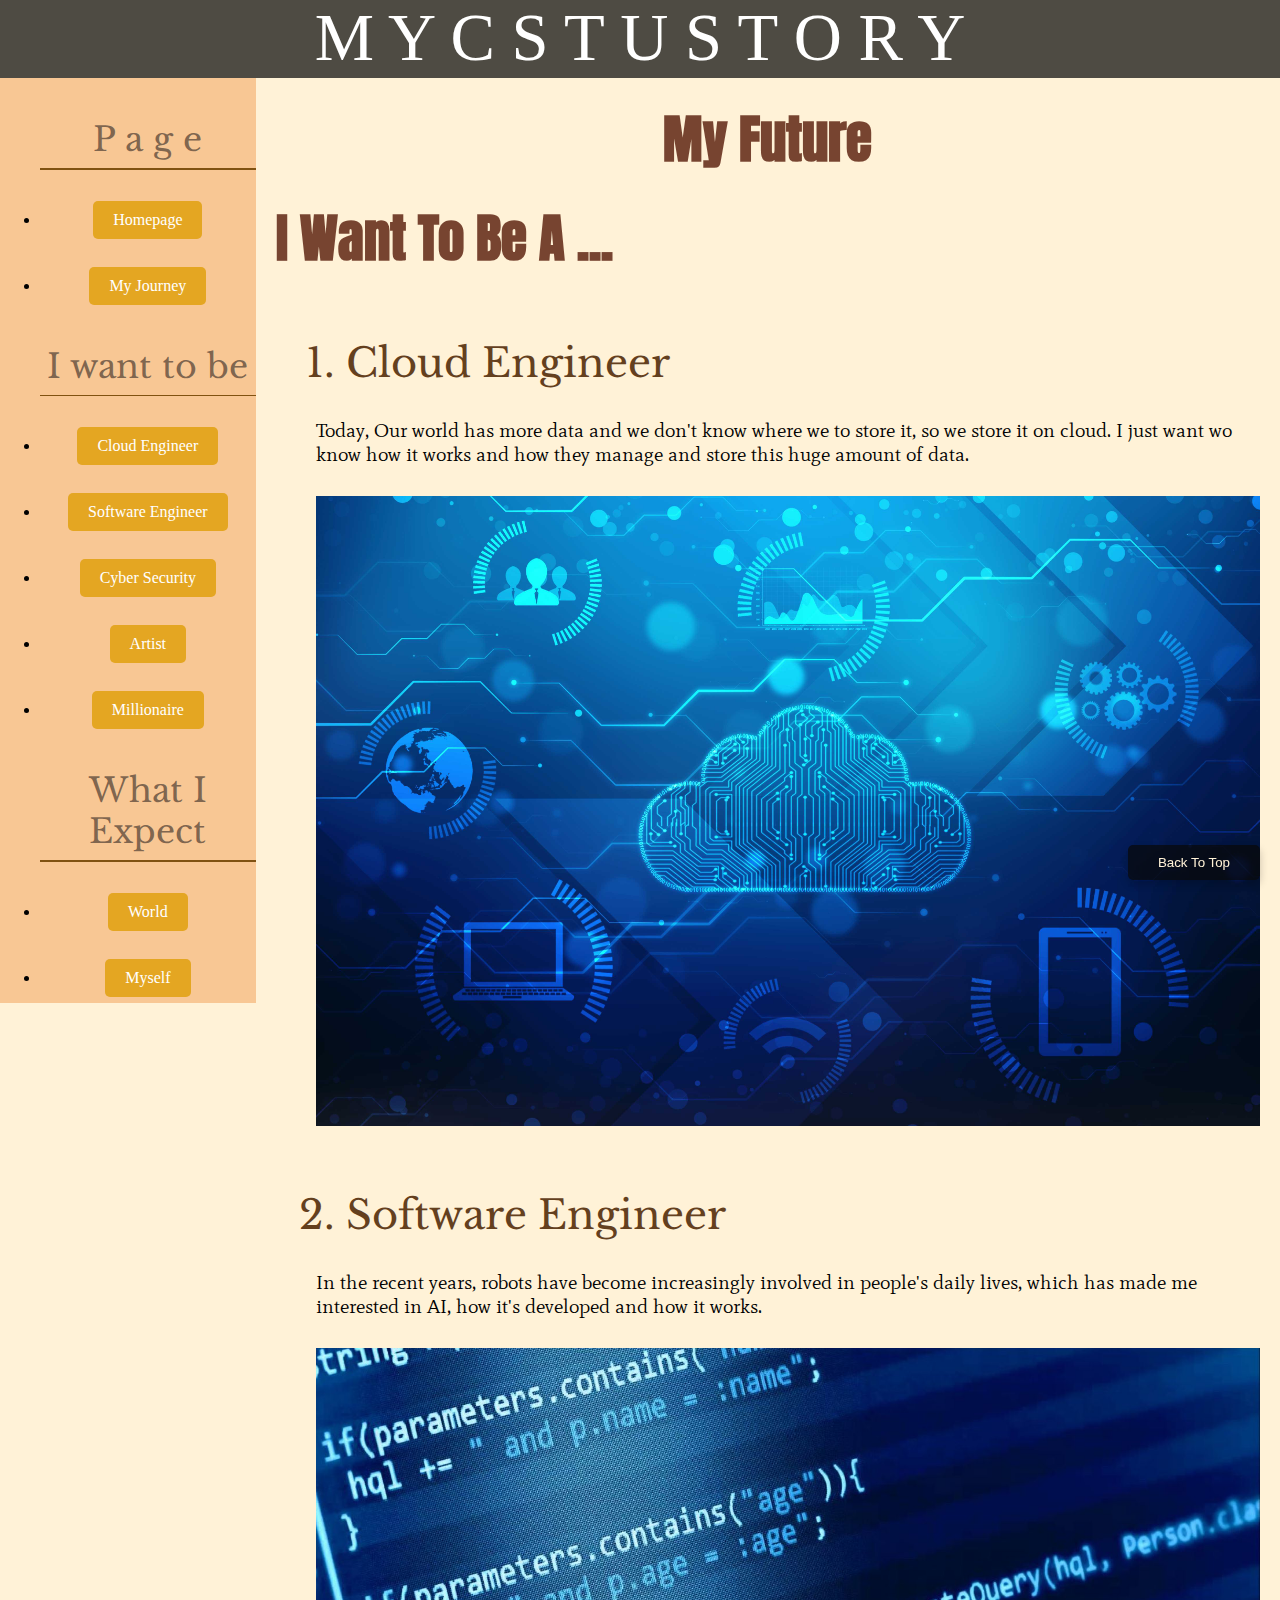
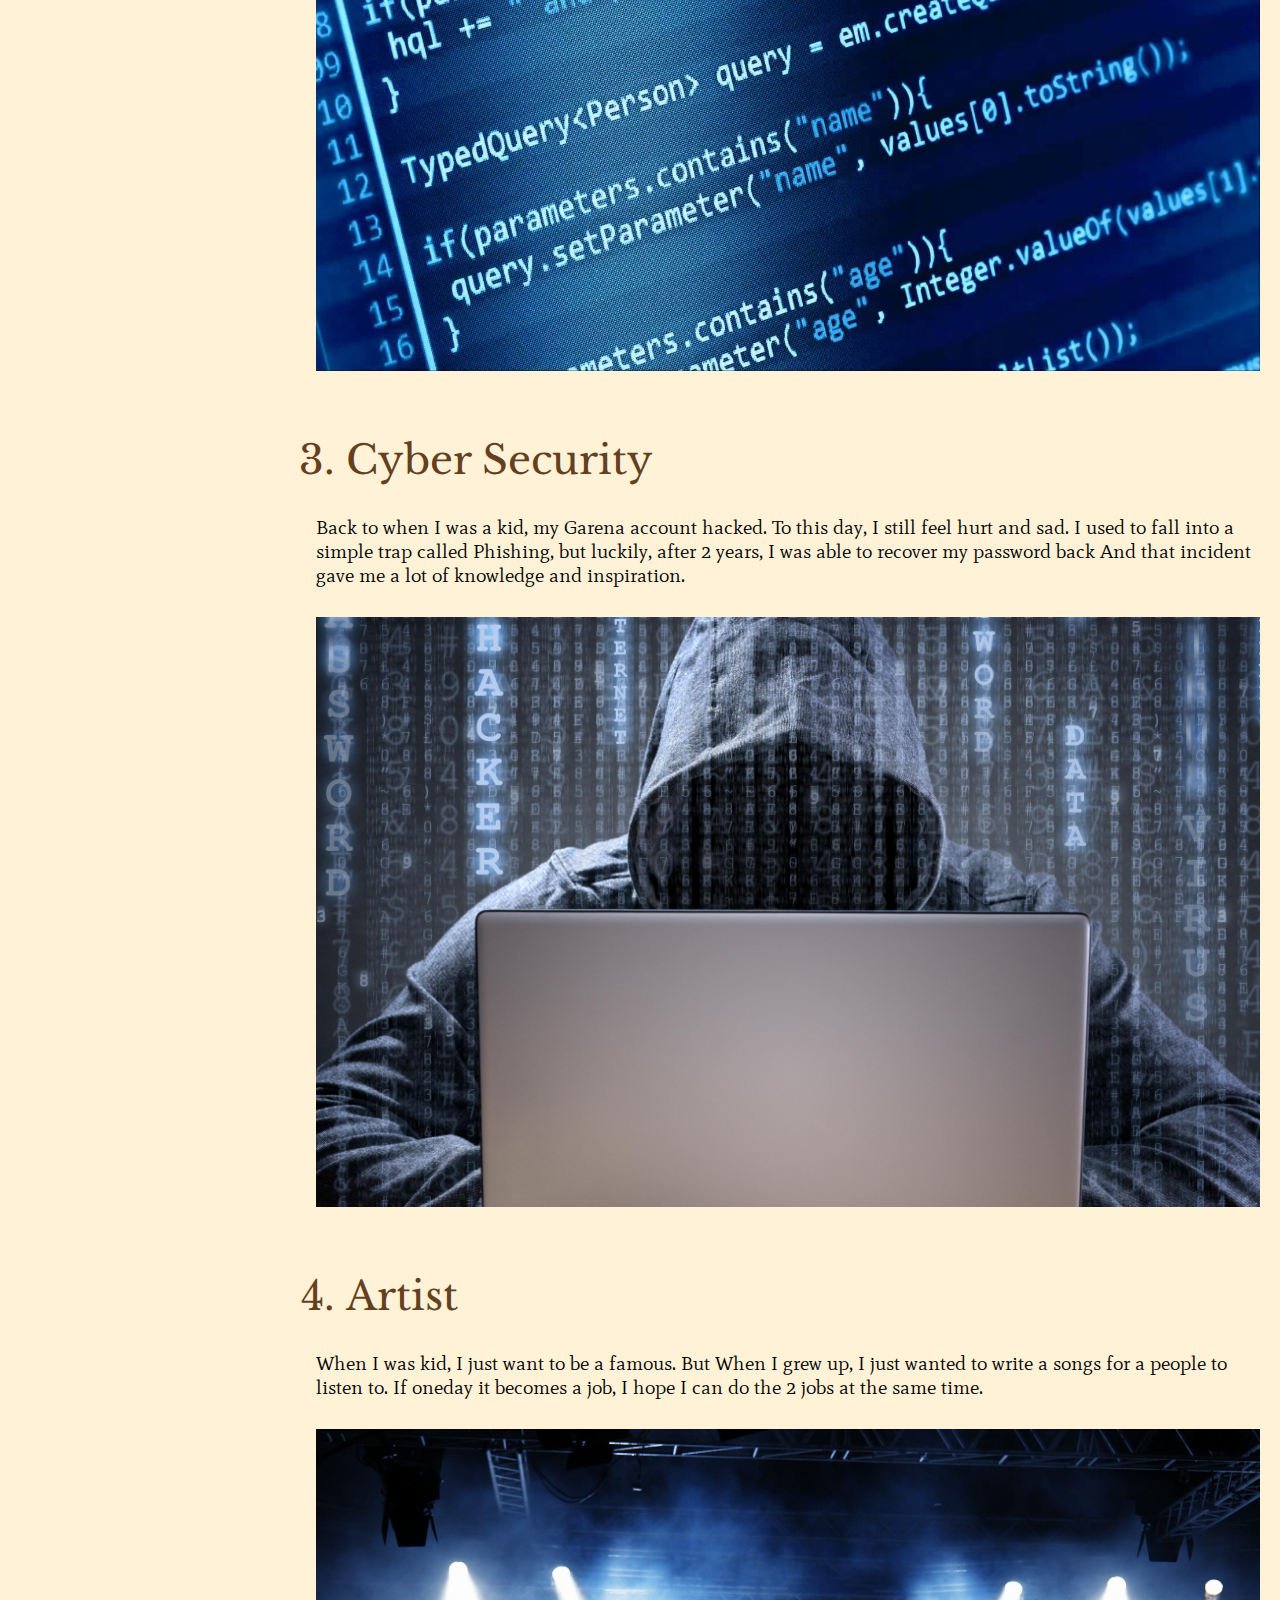
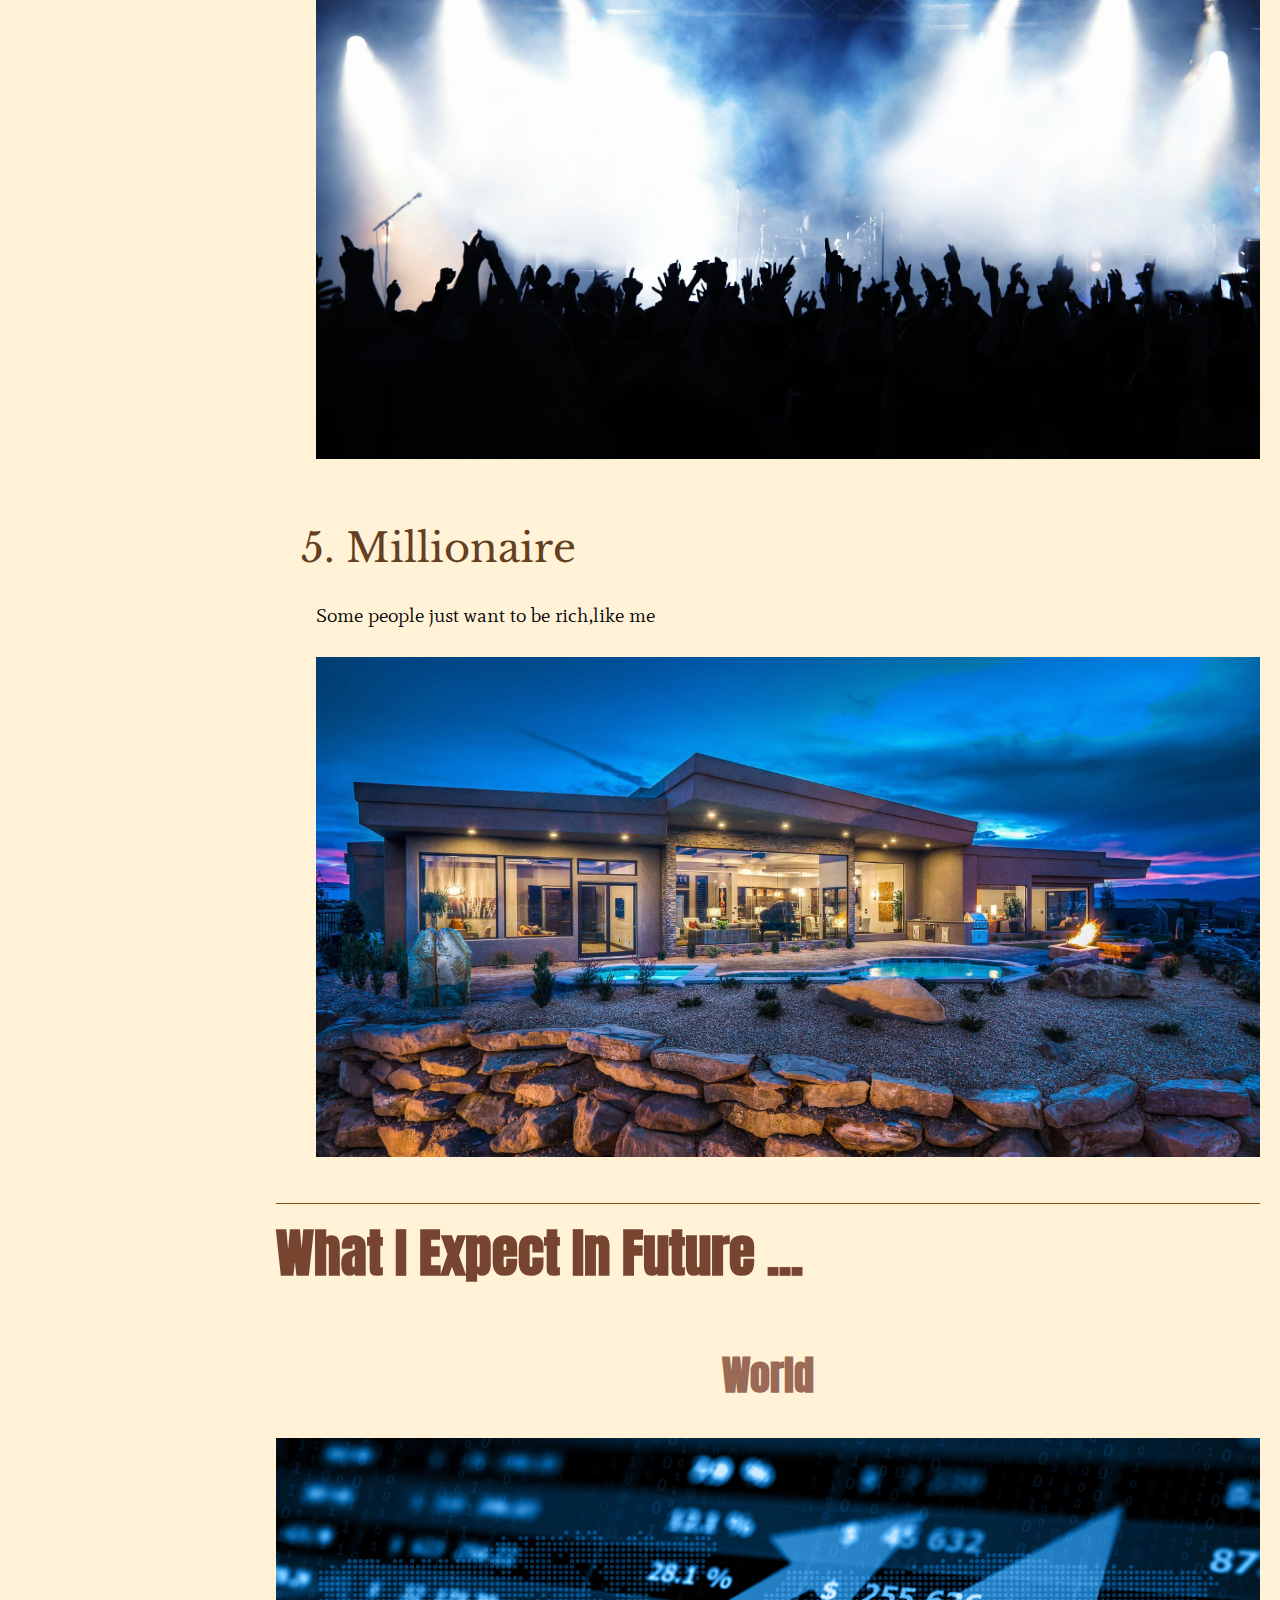
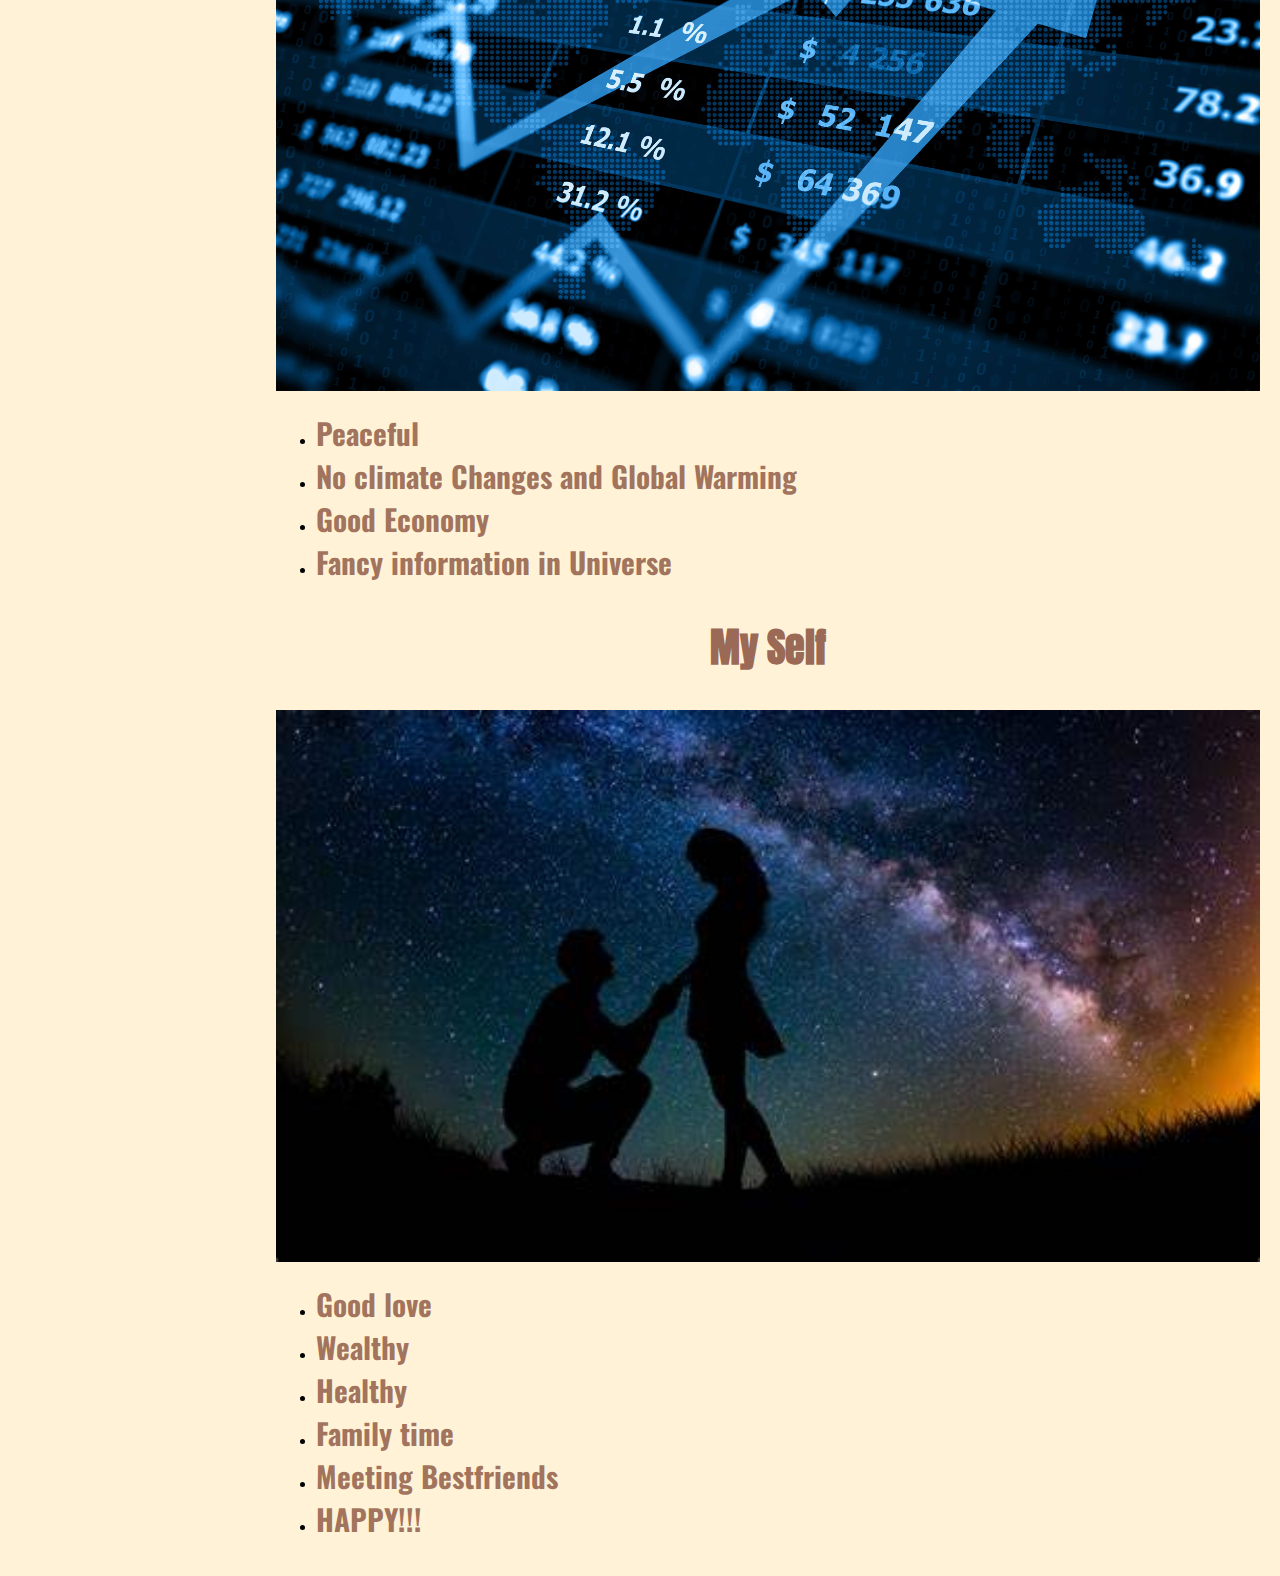
<file: myfuture.html>
<!DOCTYPE html>
<html lang="en">

<head>
    <title>My Journey</title>
    <link rel="stylesheet" href="mystyle.css">
</head>

<body>
    <div class="headerbody">
        M Y C S T U S T O R Y
    </div>

    <div class="content">
        <nav>
            <ul>
                <p class="buttontext">P a g e</p>
                <hr>
                <br>
                <li><a href="index.html" class="button">Homepage</a></li>
                <br>
                <li><a href="myjourney.html" class="button">My Journey</a></li>
                <br>
                <br>
                <p class="buttontext">I want to be </p>
                <hr>
                <br>
                <li><a href="#section1" class="button"> Cloud Engineer </a></li>
                <br>
                <li><a href="#section2" class="button"> Software Engineer </a></li>
                <br>
                <li><a href="#section3" class="button"> Cyber Security </a></li>
                <br>
                <li><a href="#section4" class="button"> Artist </a></li>
                <br>
                <li><a href="#section5" class="button"> Millionaire </a></li>
                <br>
                <br>
                <p class="buttontext">What I Expect </p>
                <hr>
                <br>
                <li><a href="#section6" class="button"> World </a></li>
                <br>
                <li><a href="#section7" class="button"> Myself </a></li>
                <br>
            </ul>
        </nav>
        <main>
            <h1><center>My Future</center></h1>
            <br>
            <h1>I Want To Be A ...</h1>
            <ol>
                <li id="section1">Cloud Engineer</li>
                <p>Today, Our world has more data and we don't know where we to store it, so we store it on
                    cloud. I just want wo know how it works and how they manage and store this huge amount of data.
                </p>
                <img src="resources/future1.jpg" id="future" alt="cloud engineer">
                <li id="section2">Software Engineer</li>
                <p>In the recent years, robots have become increasingly involved in people's daily lives, 
                    which has made me interested in AI, how it's developed and how it works. </p>
                <img src="resources/future2.jpg" id="future" alt="software engineer">
                <li id="section3">Cyber Security</li>
                <p>Back to when I was a kid, my Garena account hacked. To this day, I still feel hurt and sad.
                    I used to fall into a simple trap called Phishing, but luckily, after 2 years, I was able to recover 
                    my password back And that incident gave me a lot of knowledge and inspiration.
                </p>
                <img src="resources/future3.jpg" id="future" alt="cyber security">
                <li id="section4">Artist</li>
                <p>When I was kid, I just want to be a famous. But When I grew up, 
                    I just wanted to write a songs for a people to listen to. If oneday it becomes a job,
                    I hope I can do the 2 jobs at the same time.
                </p>
                <img src="resources/future4.jpg" id="future" alt="artist">
                <li id="section5">Millionaire</li>
                <p>Some people just want to be rich,like me</p>
                <img src="resources/future5.jpg" id="future" alt="millionaire">
            </ol>
            <br>
            <hr>
            <h1>What I Expect In Future ...</h1>
            <br>
            <h2 id="section6">World</h2>
            <img src="resources/future6.jpg" id="future" alt="peaceful">
            <ul>
                <li>
                    <h3>Peaceful</h3>
                </li>
                <li>
                    <h3>No climate Changes and Global Warming</h3>
                </li>
                <li>
                    <h3>Good Economy</h3>
                </li>
                <li>
                    <h3>Fancy information in Universe</h3>
                </li>
            </ul>
            <h2 id="section7">My Self</h2>
            <img src="resources/future7.jpg" id="future" alt="goodlove">
            <ul>
                <li>
                    <h3>Good love</h3>
                </li>
                <li>
                    <h3>Wealthy</h3>
                </li>
                <li>
                    <h3>Healthy</h3>
                </li>
                <li>
                    <h3>Family time</h3>
                </li>
                <li>
                    <h3>Meeting Bestfriends</h3>
                </li>
                <li>
                    <h3>HAPPY!!!</h3>
                </li>
            </ul>
        </main>
</div>
<button id="back-to-top" class="backtotopbutton">Back To Top</button>

<script src="script.js"></script>
</body>

</html>
</file>
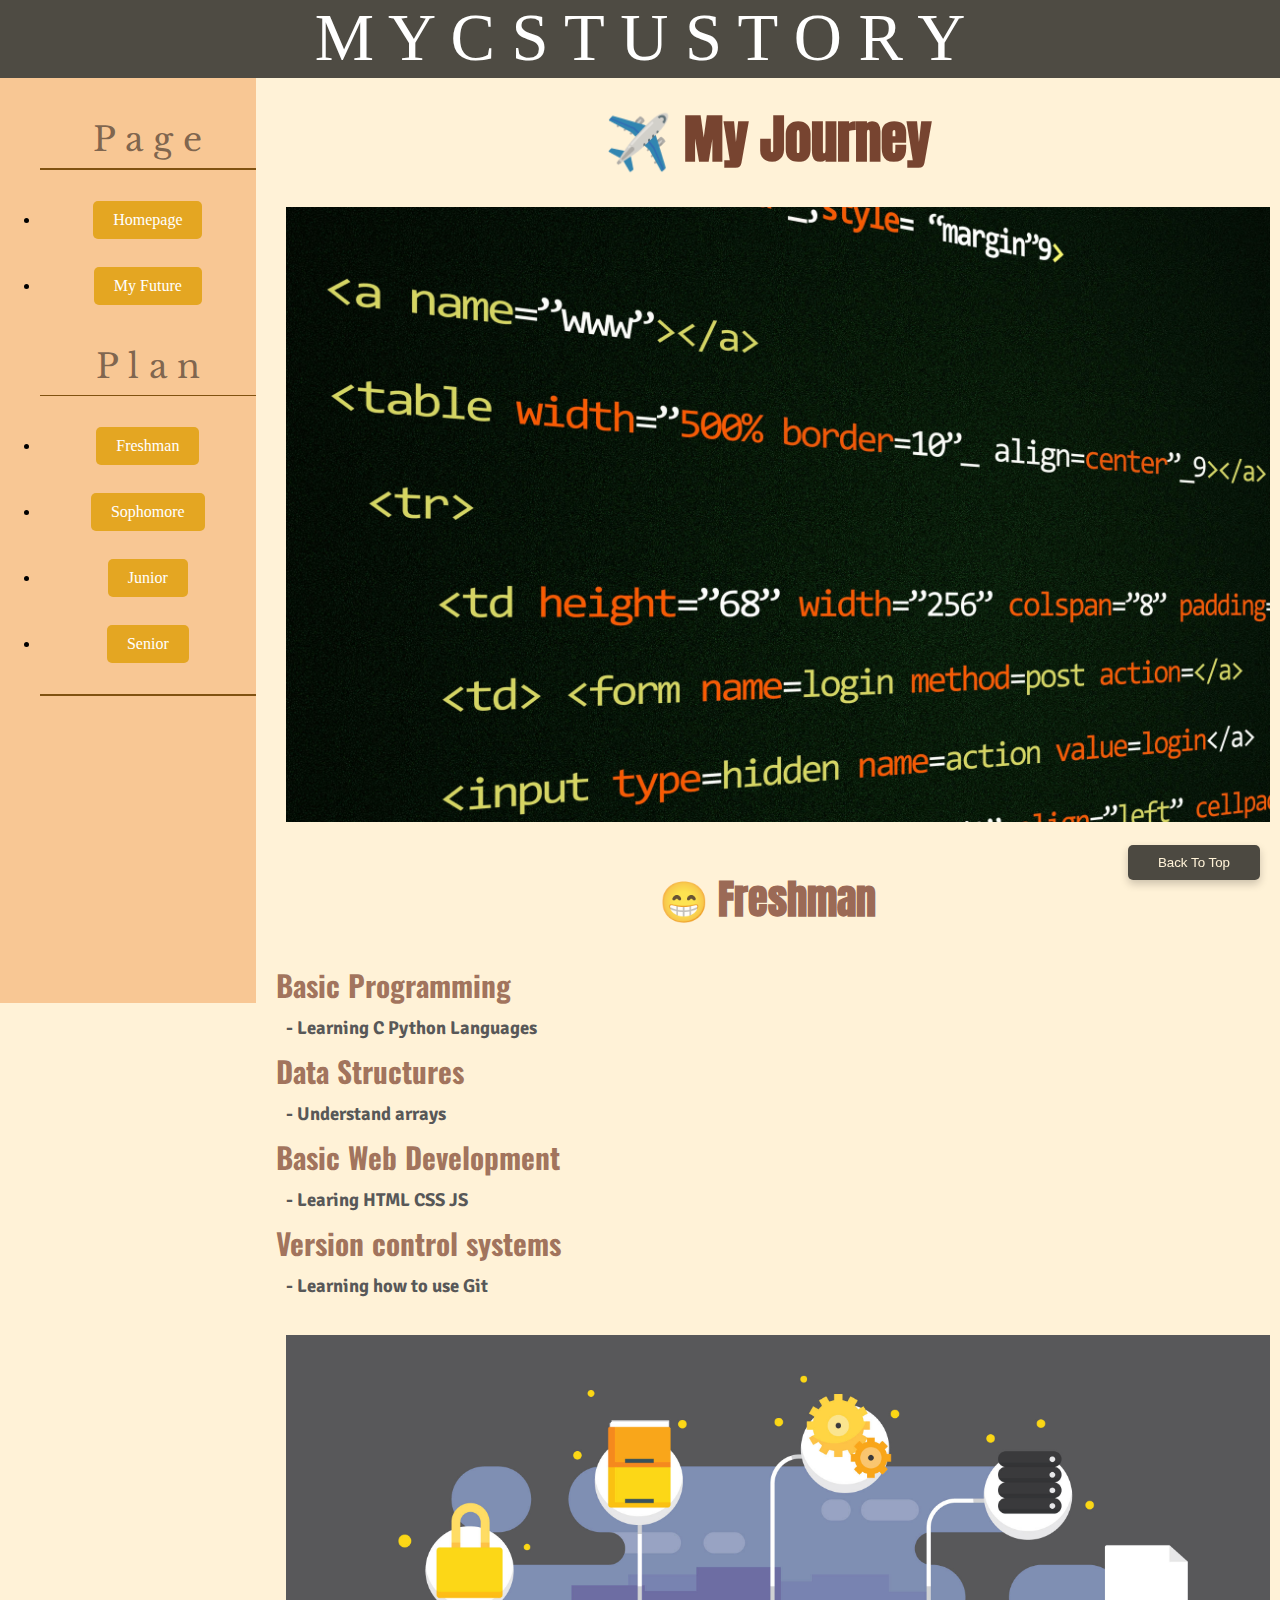
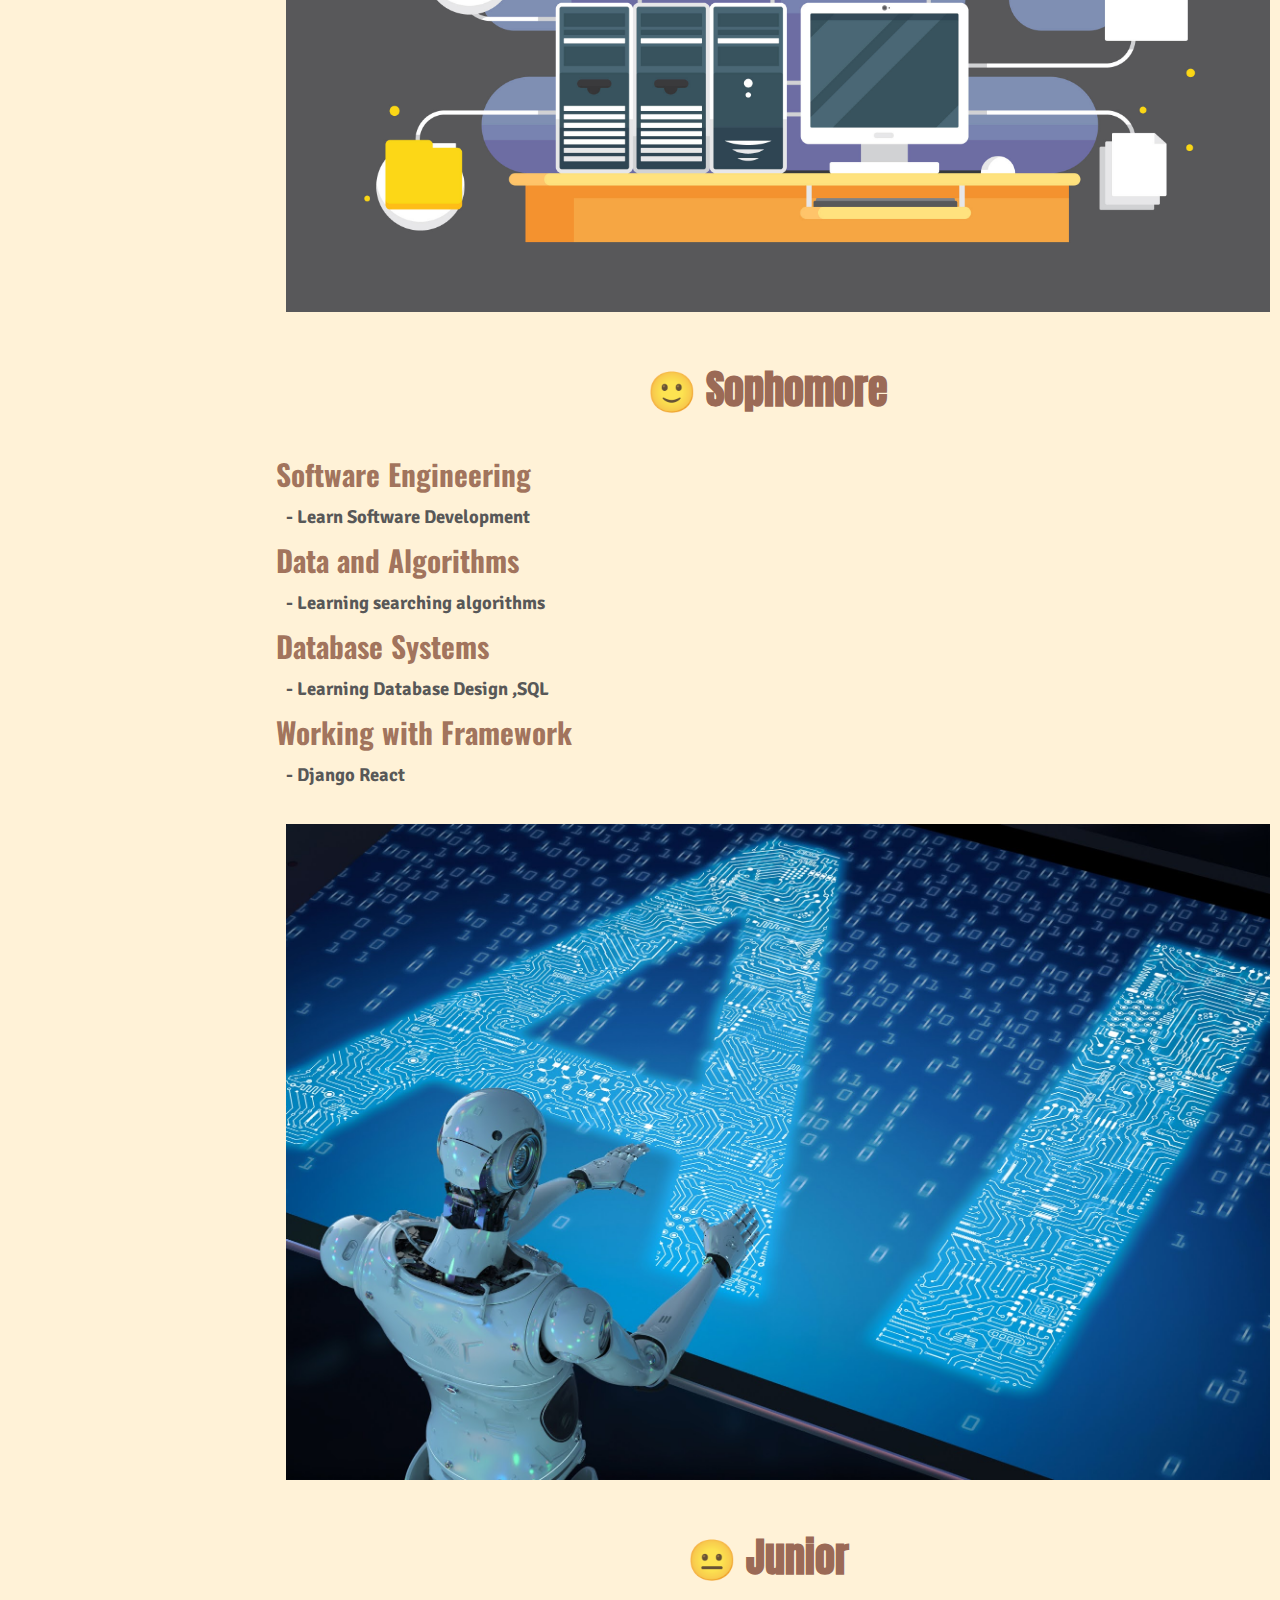
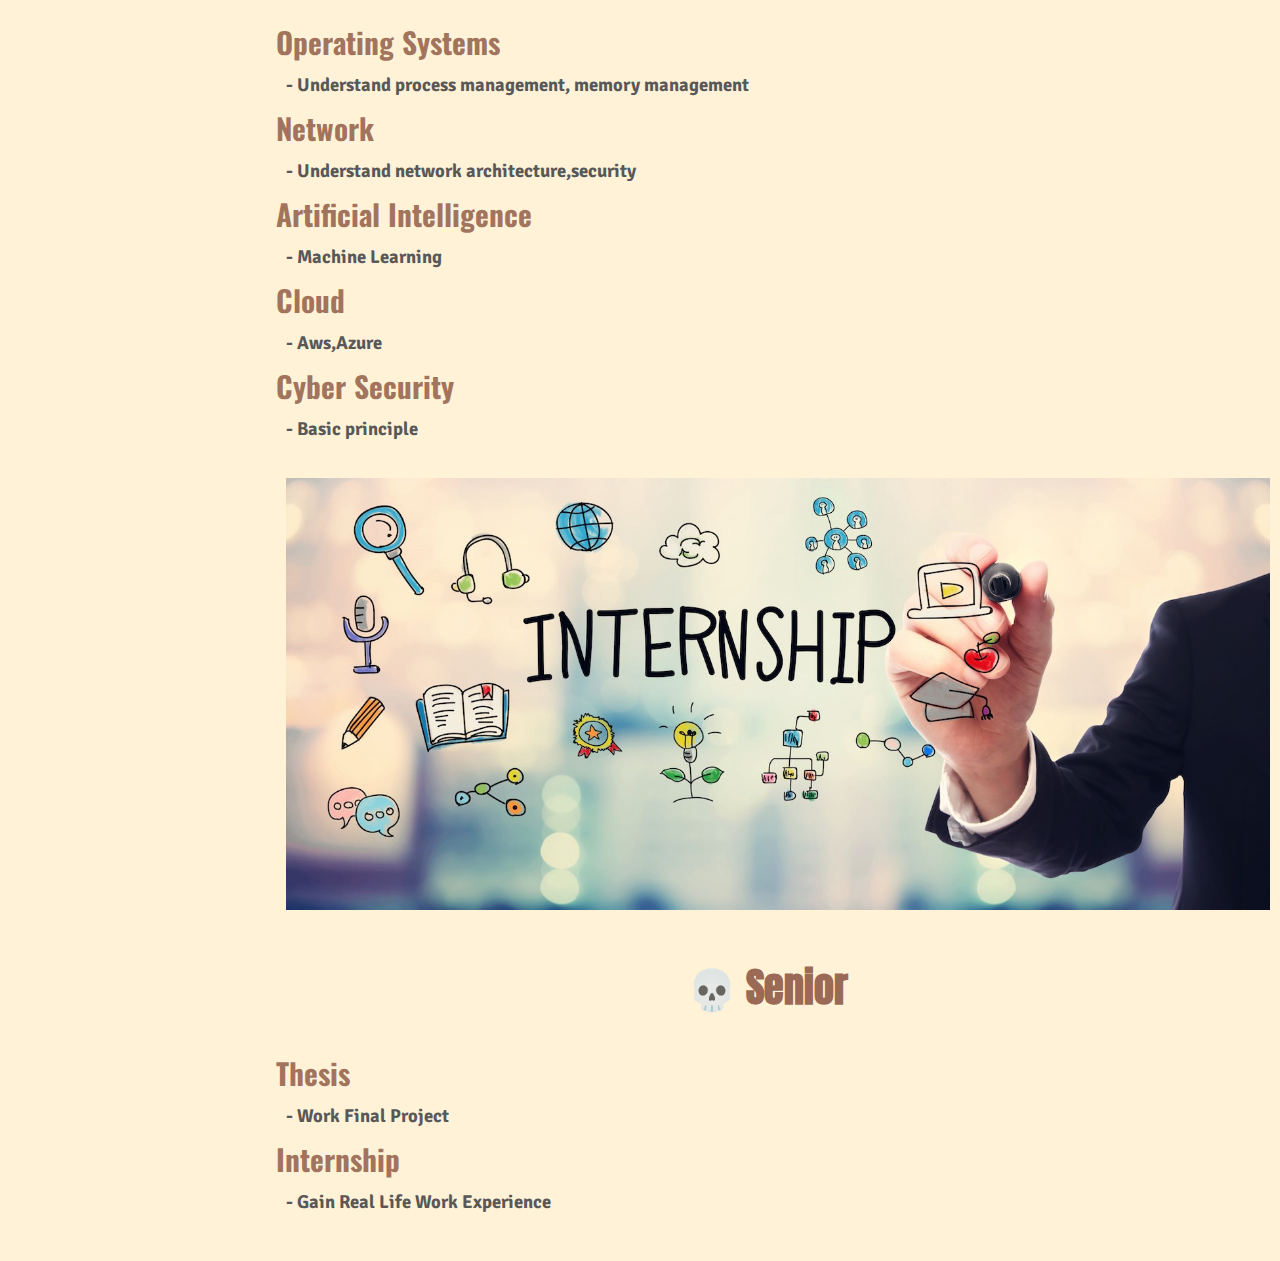
<file: myjourney.html>
<!DOCTYPE html>
<html lang="en">

<head>
    <title>My Journey</title>
    <link rel="stylesheet" href="mystyle.css">
</head>

<body>
    <div class="headerbody">
        M Y C S T U S T O R Y
    </div>
    <div class="content">
        <nav>
            <ul>
                <p class="buttontext">P a g e</p>
                <hr>
                <br>
                <li><a href="index.html" class="button">Homepage</a></li>
                <br>
                <li><a href="myfuture.html" class="button">My Future</a></li>
                <br>
                <br>
                <p class="buttontext">P l a n </p>
                <hr>
                <br>
                <li><a href="#section1" class="button"> Freshman</a></li>
                <br>
                <li><a href="#section2" class="button"> Sophomore</a></li>
                <br>
                <li><a href="#section3" class="button"> Junior</a></li>
                <br>
                <li><a href="#section4" class="button"> Senior</a></li>
                <br>
                <hr>
            </ul>
        </nav>

        <main>
            <h1><center>✈️ My Journey</center></h1>
            <br>
            <img src="resources/journey1.jpg" id="journey" alt="coding">
            <h2 id="section1">😁 Freshman</h2>
            <h3>Basic Programming</h3>
            <h4>- Learning C Python Languages</h4>
            <h3>Data Structures</h3>
            <h4>- Understand arrays</h4>
            <h3>Basic Web Development</h3>
            <h4>- Learing HTML CSS JS</h4>
            <h3>Version control systems</h3>
            <h4>- Learning how to use Git</h4>
            <br>

            <img src="resources/journey2.jpg" id="journey" alt="data">
            <h2 id="section2">🙂 Sophomore</h2>
            <h3>Software Engineering</h3>
            <h4>- Learn Software Development</h4>
            <h3>Data and Algorithms</h3>
            <h4>- Learning searching algorithms</h4>
            <h3>Database Systems</h3>
            <h4>- Learning Database Design ,SQL</h4>
            <h3>Working with Framework</h3>
            <h4>- Django React</h4>
            <br>

            <img src="resources/journey3.jpg" id="journey" alt="AI">
            <h2 id="section3">😐 Junior</h2>
            <h3>Operating Systems</h3>
            <h4>- Understand process management, memory management</h4>
            <h3>Network</h3>
            <h4>- Understand network architecture,security</h4>
            <h3>Artificial Intelligence</h3>
            <h4>- Machine Learning</h4>
            <h3>Cloud</h3>
            <h4>- Aws,Azure</h4>
            <h3>Cyber Security</h3>
            <h4>- Basic principle</h4>
            <br>

            <img src="resources/journey4.jpeg" id="journey" alt="Intern">
            <h2 id="section4">💀 Senior</h2>
            <h3>Thesis</h3>
            <h4>- Work Final Project</h4>
            <h3>Internship</h3>
            <h4>- Gain Real Life Work Experience</h4>
            <br>

        </main>
    </div>
    <button id="back-to-top" class="backtotopbutton">Back To Top</button>

    <script src="script.js"></script>
</body>

</html>
</file>
<file: mystyle.css>
@import url(https://fonts.googleapis.com/css2?family=Anton&family=Nerko+One&family=Oswald&family=Signika+Negative&family=Libre+Baskerville&family=Mate);
@import url(https://cdnjs.cloudflare.com/ajax/libs/font-awesome/6.0.0-beta3/css/all.min.css);

html{
    scroll-behavior: smooth;
}
body{
    margin: 0;
    background-color: #FFF2D7;
}
.content {
    display: flex;
}

.headerbody{
    background-color: rgba(14, 13, 13, 0.733);
    color: white;
    text-align: center;
    position: relative;
    top: 0;
    width: 100%;
    height: 78px;
    font-size: 50pt;
}

nav{
    background-color: #F8C794;
    padding-top: 25px;
    text-align: center;
    width: 20%;
    height: 100vh;
    position: sticky;
    top: 0px;
    display: inline-block;
    overflow-x:auto;
    /* ทำให้สามารถเลื่อนดูส่วนที่เกินได้ */
}

main {
    padding: 20px;
    width: 77%;
    float: right;
}

.myprofile{
    background-color: #FFE0B5; 
    padding: 60px;
    width: 400px;
    height: 400px;
    position: relative;
    left: 80px;
    top: 30px;
    border-radius: 15px;
}

h1{
    color:#551806cc;
    font-size: 40pt;
    margin: 0;
    font-family: Anton;
}

h2{
    color:#804533cc;
    font-size: 30pt;
    font-family: Anton;
    text-align: center;
}

h3{
    color: #631f0b9c;
    font-size: 22pt;
    margin: 0;
    font-family: Oswald;
}

h4{
    color: #585858;
    font-size: 14pt;
    font-family: Signika Negative;
    margin: 0;
    padding: 10px;
}

.description{
    color:#080808cc;
    font-size: 13pt;
    font-family: Signika Negative;
}

.motto{
    color:#1b0904cc;
    font-size: 15pt;
    text-align: center;
    font-family: Mate;
}

.imagebox{
    position: absolute;
    /* ขยับแบบอิสระ */
    top: 0px;
    left: 480px;
    padding: 60px;
    width: 250px;
    height: 400px;
    background-color: #F8C794;
    border-radius: 15px;
}

#pooh{
    width: 230px;
    height: 230px;
    border-radius: 50%;
    /* ทำให้รูปกลม */
    object-fit: cover;
    /* ทำให้รูปพอดี */
    position: relative;
    /* ขยับจากตำแหน่งเดิมโดยตัวอักษรไม่ขยับ */
    left: 10px;
    top: 35px;
    margin: 1px;
    
}
.name{
    text-align: center;   
    color: #2e24219c;
    font-size: 18pt;
    margin: 0;
    position: relative;
    top: 35px;
    font-family: Libre Baskerville;
}

.surname{
    text-align: center;   
    color: #2e24219c;
    font-size: 18pt;
    margin: 0;
    position: relative;
    top: 35px;
    font-family: Libre Baskerville;
}

.occupation{
    text-align: center;   
    color: #2e24219c;
    font-size: 12pt;
    margin: 1;
    position: relative;
    top: 35px;
    font-family: Signika Negative;
}

.icon{
    position: absolute;
    top: 610px;
    left : 1140px;
}

.icon-link{
    display: inline-block; /* ทำให้ลิงก์เป็นบล็อคที่อยู่ในบรรทัดเดียว */
    text-decoration: none;
}

.icon-link img{
    width: 32px;
    height: 32px;
    transition: opacity 0.2s;
    border: none;
}

.icon-link img:hover{
    opacity: 0.8;
}

.button{
    display: inline-block;
    padding: 10px 20px;
    margin: 5px;
    font-size: 16px;
    text-decoration: none; /*ไม่เอาเส้นข้างล่าง*/
    color: white;
    background-color: #e4a622;
    border-radius: 5px;
    transition: background-color 1s,box-shadow 1s;
}

.button:hover{
    background-color: #b95b03;
}

hr{
    height: 1.5px;
    background-color: #805211;
    border: none;
}
.buttontext{
    text-align: center;   
    color: #2e24219c;
    font-size: 25pt;
    font-family: Libre Baskerville;
    margin: 0;
}

.introbackground{
    width: 100%;
    height: 500px;
    background-color: rgba(0, 0, 0, 0.87);
    opacity: 1;
}

.gallery-container{
    overflow: hidden;/*ซ่อนการเลื่อนกล่อง*/
    width: 100%; 
    height: 300px;
    position: relative;
}
.gallery{
    display: flex; 
    gap: 20px;
    transition: tranform 0.5s ease; /* เพิ่มความเรียบง่ายในการเลื่อน*/
    white-space: nowrap; /* ทำให้ภาพแสดงในแถวเดียว */
    will-change: transform; /* เพื่อให้เลื่อนลื่น */
    animation: scroll 20s linear infinite; /* เริ่มเลื่อน */
}

.gallery-items{
    flex: 0 0 auto; /* ไม่ให้ภาพยืดขยาย */
    width: 200px; 
    height: 300px; 
    overflow: hidden; 
    /* ซ่อนส่วนเกินของภาพ */
    border-radius: 15px; 
}

.gallery-items img{
    width: 100%;
    height: 100%;
    object-fit: cover; /* ปรับขนาดของภาพให้พอดีกับกล่อง*/
}

@keyframes scroll {
    /* ทำให้ภาพเลื่อนไปด้ายขวา */
    from {
        transform: translateX(0);
    }
    to {
        transform: translateX(-100%);
    }
}

table{
    width: 100%;
    border: 5px solid #aa7831;
    margin: auto;
    border-collapse: collapse;
    background-color: #caa571;
}

.tabletext{
    color:#551806cc;
    font-size: 20pt;
    margin: 0;
    font-family: Mate;
    text-align: center;
}

.tableimage{
    flex: 0 0 auto;
    padding: 10px;
    width: 100%px;
    height: 100%px;
    max-width: 400px;
    max-height: 220px;
}

.togglecontainer{
    margin-bottom: 20px;
}

.togglebutton{
    cursor: pointer;
    display: flex;
    color: #333;
    font-size: 10px;
    border: none;
    background: none;
}

.togglecontent{
    display: none;
    padding: 10px;
    background-color: #f8c8949a;
    border: 1px solid #64401e;
    border-radius: 20px; /*โค้ง*/
    margin-top: 10px;
}

.togglecontent.show{
    display: block;
}

.togglebutton i {
    margin-right: 8px;
}

.backtotopbutton{
    position: fixed;
    /* fixed ให้อยู่ตำแหน่งเดิม */
    bottom: 20px;
    right: 20px;
    background-color: #080808b9;
    color:#FFF2D7;
    padding: 10px 30px;
    border: none;
    border-radius: 5px;
    cursor: pointer;
    /* เปลี่ยนสีเมื่อชี้ที่ปุ่ม */
    box-shadow: 0 4px 8px rgba(0,0,0,0.2);
    transition: opacity 0.2s;
}

.backtotopbutton:hover{
    background-color: #c05656;
}

#journey{
    width:100%;
    height: 500px;
    max-width: 1200px ;
    clear: both;
    padding: 10px;
    margin: 0px;
    height: auto;
}

#future{
    width: 100%;
    height:600px;
    height: auto;
}

ol li{
    font-size: 30pt;
    font-family: Libre Baskerville;
    color: #64401e;
    padding-top: 30px;
    margin: 30px;
}

ol p{
    font-size: 15pt;
    font-family: Mate;
    padding-bottom: 10px;
}
</file>
